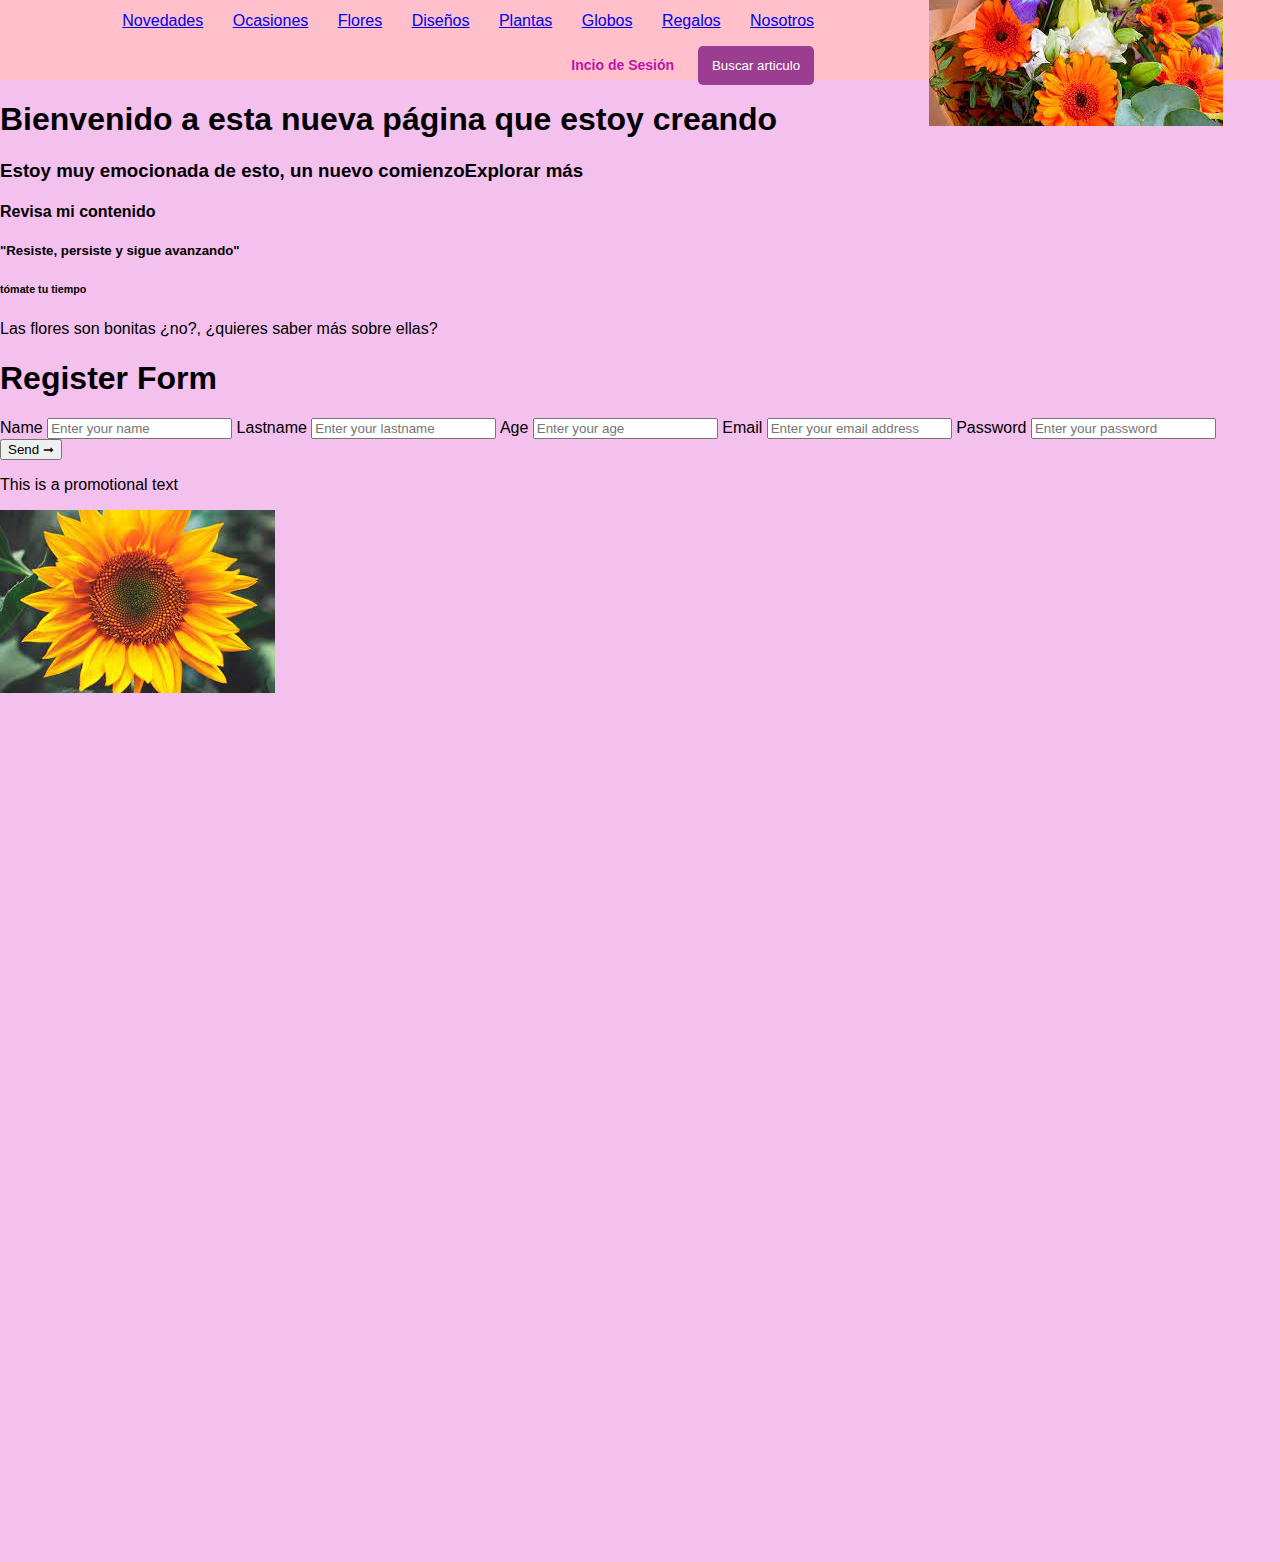
<file: index.html>
<!DOCTYPE html>
<html lang="es">
<head>
  <meta charset="utf-8">
  <title>Leslie página</title>
  <meta name="viewport" content="width=device-width, initial-scale=1.0">
  <link rel="stylesheet" href="main.css">
  <!-- <link href="https://cdn.jsdelivr.net/npm/bootstrap@5.1.0/dist/css/bootstrap.min.css" rel="stylesheet" integrity="sha384-KyZXEAg3QhqLMpG8r+8fhAXLRk2vvoC2f3B09zVXn8CA5QIVfZOJ3BCsw2P0p/We" crossorigin="anonymous"> -->

</head>

<body>
  <nav>
  <div class="collapse navbar-collapse" id="navbarSupportedContent">
    <ul class="navbar-nav mx-auto">
      <li class="nav-item active">
        <a class="nav-link" href="#">Novedades</a>
      </li>
      <li class="nav-item">
        <a class="nav-link" href="#">Ocasiones</a>
      </li>
      <li class="nav-item">
        <a class="nav-link" href="#">Flores</a>
      </li>
      <li class="nav-item">
        <a class="nav-link" href="#">Diseños</a>
      </li>
      <li class="nav-item">
        <a class="nav-link" href="#">Plantas</a>
      </li>
      <li class="nav-item">
        <a class="nav-link" href="#">Globos</a>
      </li>
      <li class="nav-item">
        <a class="nav-link" href="#">Regalos</a>
      <li class="nav-item">
          <a class="nav-link" href="#">Nosotros</a>
        </li>
      </li>
    </ul>
    <form class="form-inline my-2 my-lg-0 actions">
      <a href="">Incio de Sesión</a>
      <button>Buscar articulo</button>
    </form>
  </div>
  <img src="[data-uri]" alt="flores">
  </nav>
<!--  -->
<section id="home-hero">
  <h1>Bienvenido a esta nueva página que estoy creando</h1>
  <h3>Estoy muy emocionada de esto, un nuevo comienzo<span class="badge badge-success">Explorar más</span></h3>
  <h4>Revisa mi contenido</h4>
  <h5>"Resiste, persiste y sigue avanzando"</h5>
  <h6>tómate tu tiempo</h6>
  <p>
    Las flores son bonitas ¿no?, ¿quieres saber más sobre ellas?
  </p>
  <form>
    <!-- <label for="name">Nombre</label> -->
    <!-- <input type="text" id="name" name="fname"><br><br> -->
    <!-- <input type="text" id="lastname" name="lastname" placeholder="Apellido"><br><br> -->
    <!-- <input type="number" id="age" name="age" placeholder="Edad" min="18" max="35"><br><br> -->
    <!-- <input type="email" id="email" name="email" placeholder="Correo"><br><br> -->
    <!-- <input type="password" id="password" name="password" placeholder="Contraseña"><br><br> -->
    <!-- <button type="submit">Enviar</button> -->
    <article class="publish-form">
      <form>
        <h1>Register Form</h1>
        <label for="name">Name</label>
        <input type="text" id="name" placeholder="Enter your name" required />
        <label for="lastName">Lastname</label>
        <input
          type="text"
          id="lastName"
          placeholder="Enter your lastname"
          required
        />
        <label for="age">Age</label>
        <input type="number" id="age" placeholder="Enter your age" required />
        <label for="email">Email</label>
        <input
          type="email"
          id="email"
          placeholder="Enter your email address"
          required
        />
        <label for="password">Password</label>
        <input
          type="password"
          id="password"
          placeholder="Enter your password"
          required
        />

        <button type="submit">Send ➞</button>

        <p>This is a promotional text</p>

</form>
  <img src="[data-uri]" alt="">
</section>
<section class="video-container">
  <iframe width="560" height="315" src="https://www.youtube.com/embed/xT9qTU7Nd-Q" title="YouTube video player" frameborder="0" allow="accelerometer; autoplay; clipboard-write; encrypted-media; gyroscope; picture-in-picture" allowfullscreen></iframe>
  <iframe src="https://www.google.com/maps/embed?pb=!1m18!1m12!1m3!1d3760.8886997411405!2d-99.1891614847443!3d19.503423743465195!2m3!1f0!2f0!3f0!3m2!1i1024!2i768!4f13.1!3m3!1m2!1s0x85d1f8740b524a27%3A0xfb02529ee38b8bf6!2sUniversidad%20Aut%C3%B3noma%20Metropolitana%20Azcapotzalco!5e0!3m2!1ses!2smx!4v1628959363040!5m2!1ses!2smx" width="600" height="450" style="border:0;" allowfullscreen="" loading="lazy"></iframe>
</section>
</body>
</html>
</file>
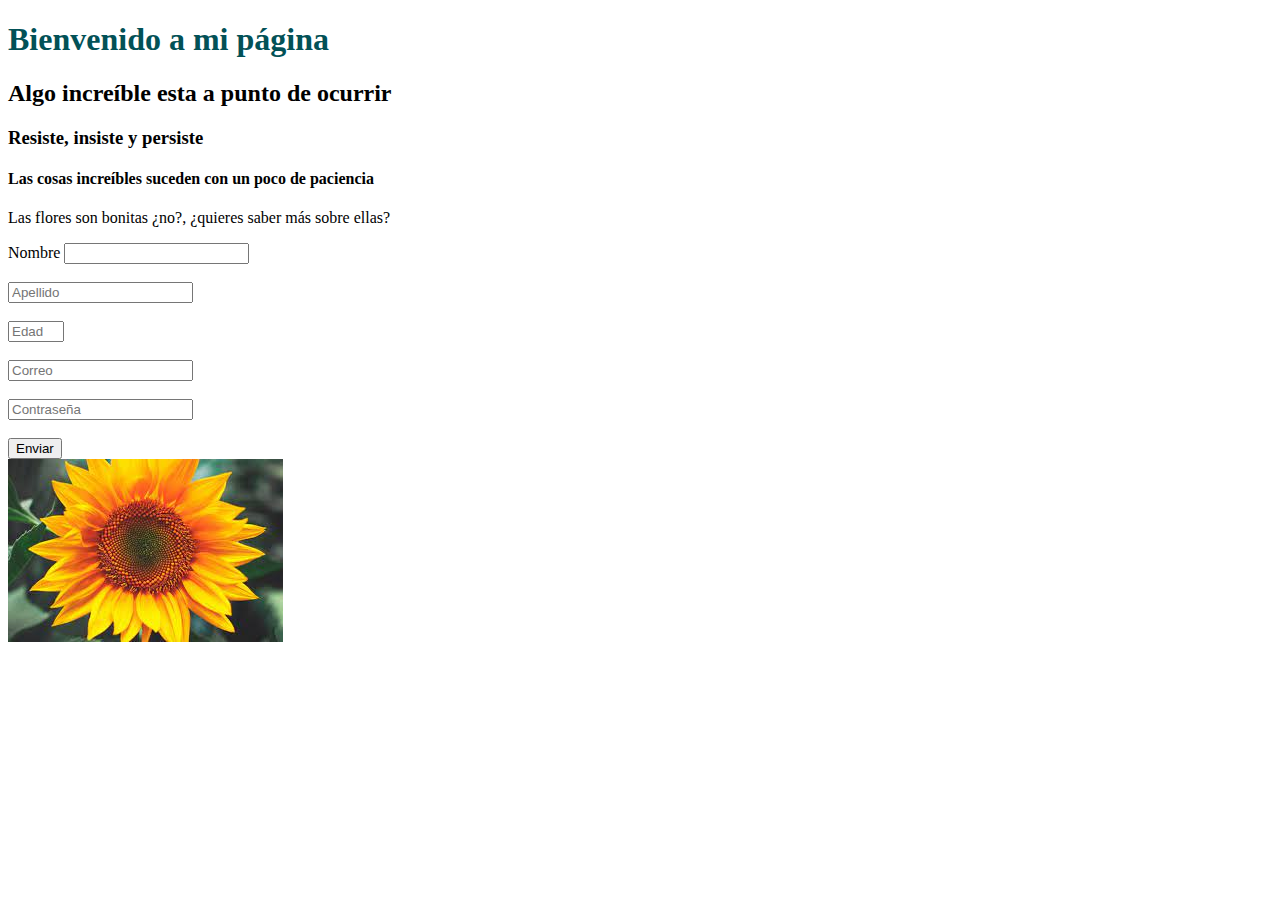
<file: indexxx.html>
<!DOCTYPE html>
<html>
  <head>

    <!-- Aquí va información importante pero no visible dentro del navegador -->
    <title>Mi Páginaweb-Leslie Viveros</title>
    <link rel="stylesheet" href="./styles.css">
  </head>
  <body>
    <!-- Esto es lo que se verá en el navegador web -->
    <h1>Bienvenido a mi página</h1>
    <h2>Algo increíble esta a punto de ocurrir</h2>
    <h3>Resiste, insiste y persiste</h3>
    <h4>Las cosas increíbles suceden con un poco de paciencia</h4>
    <p>
      Las flores son bonitas ¿no?, ¿quieres saber más sobre ellas?
    </p>
    <form>
      <label for="name">Nombre</label>
      <input type="text" id="name" name="fname"><br><br>
      <input type="text" id="lastname" name="lastname" placeholder="Apellido"><br><br>
      <input type="number" id="age" name="age" placeholder="Edad" min="18" max="35"><br><br>
      <input type="email" id="email" name="email" placeholder="Correo"><br><br>
      <input type="password" id="password" name="password" placeholder="Contraseña"><br><br>
      <button type="submit">Enviar</button>
  </form>
  <img src="[data-uri]" />
  </body>
</html>
</file>
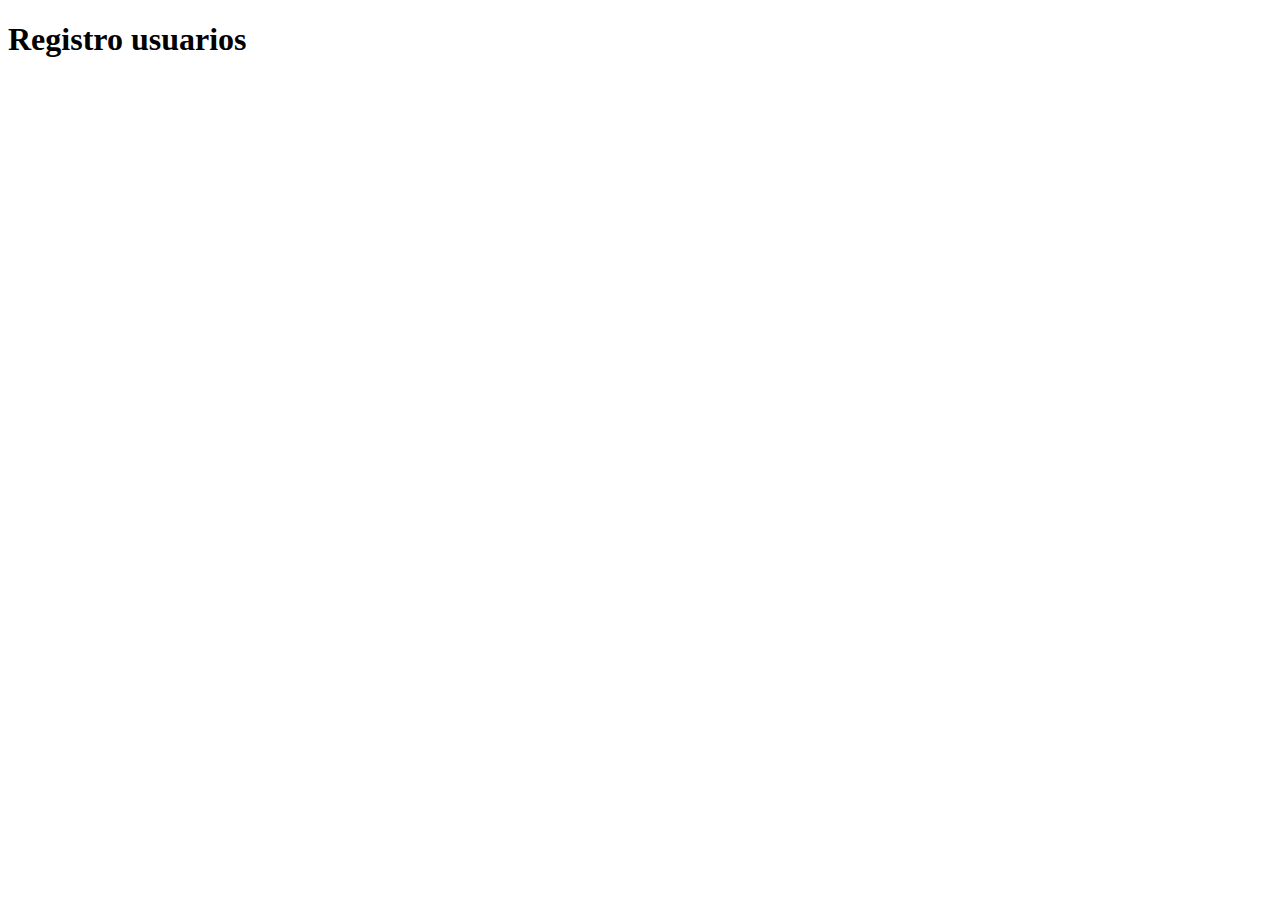
<file: registro.html>
<!DOCTYPE html>
<html lang="en">
<head>
    <meta charset="UTF-8">
    <meta http-equiv="X-UA-Compatible" content="IE=edge">
    <meta name="viewport" content="width=device-width, initial-scale=1.0">
    <title>Document</title>
</head>
<body>
    <h1>
        Registro usuarios
    </h1>
</body>
</html>
</file>
<file: main.css>
body{
    background-color: #f4c0ee;
    margin: 0;
}
nav{
    height: 80px;
    width: 100%;
    display: flex;
    justify-content: space-around;
    align-items: center;
    background-color: pink;

}
#hero-home{
    height: 60vh;
    width: : 100%;
    background-image: url("");
    background-repeat: norepeat;
}
#home-hero img{
    height: 75%;
}
.text-nav{
    text-decoration: none;
    font-size: 25px;
    color: white;
}
.mr-sm{
    margin-right: 10px;
    
}
.navbar {
    background-color: #fffbf7;
  }
  
  .navbar-light .nav-item .nav-link {
    color: #025157;
  }
  
  .navbar-light .navbar-toggler {
    border-color: #025157;
  }
  *{
    font-family: 'Muli',sans-serif;
    box-sizing: border-box;
}



.form-boot{
    width: 50%;
    margin-left: 50px;
}


button:hover{
    cursor: pointer;
}


/* Estilos en el header */

  
  .actions {
    text-align: right;
    font-weight: 600;
    font-size: 14px;
  }
  
  .acccion > * {
    margin-right: 10px;
    margin-left: 10px;
  }
  
  .actions a{
    color: #bf15ac;
    text-decoration: none;
    margin-right: 20px;
  }

.actions a:hover{
    cursor: pointer;
} 
  
  .actions button {
    color: white;
    background-color: #9b3e91;
    padding-left: 14px;
    padding-right: 14px;
    padding-top: 12px;
    padding-bottom: 12px;
    border: 0;
    border-radius: 5px;
  }

 li{
     display: inline;
     list-style: none;
     margin-left: 25px;
     color:#025157;;
 } 


 .navbar-brand {
    display: inline-block;
    padding-top: .3125rem;
    padding-bottom: .3125rem;
    margin-right: 1rem;
    font-size: 1.25rem;
    line-height: inherit;
    white-space: nowrap;
}
.video-container{
  width: 100%;
  display: flex;
  justify-content: center;
  align-items: center;
  flex-direction: column;
}
.video-container iframe{
  margin-top: 50px;
}
.text-nav{
  text-decoration: none;
  font-size: 25px;
}
/* 
  ##Device = Tablets, Ipads (portrait)
  ##Screen = B/w 768px to 1024px
*/

@media (min-width: 768px) and (max-width: 1024px) {
  
  body{
      background-color: brown;
  }



}



/* 
##Device = Most of the Smartphones Mobiles (Portrait)
##Screen = B/w 320px to 479px
*/

@media (min-width: 320px) and (max-width: 480px) {
  
  body{
      background-color: chartreuse;
  }

  .hide-iframe{
      display: none;
  }

  .font-mobile{
      font-size: 40px;
  }
  
}
</file>
<file: styles.css>
h1 {
    color: #025157;
  }
.body {
    background-color: #fffbf7;
}

.h1{
    color: #46484c;
    text-align: center;
}

.p{
    color: #8b8b8bcc;
    font-family: verdana;
    font-size: 20px;
}

.button {
    color: #fff;
    background-color: #025157;
}
</file>
